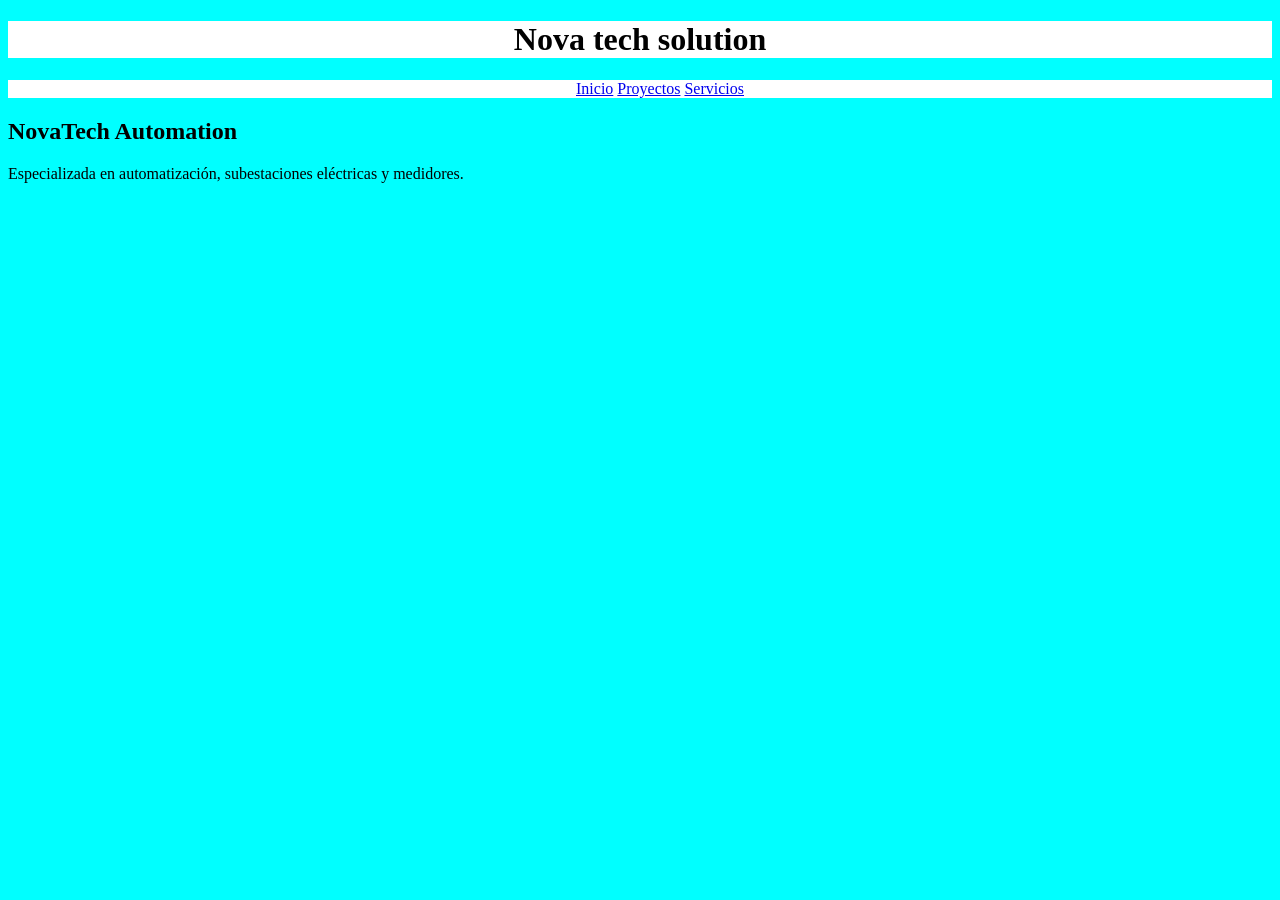
<file: index.html>
<!DOCTYPE html>
<html lang="en">
<head>
    <meta charset="UTF-8">
    <meta name="viewport" content="width=device-width, initial-scale=1.0">
    <title>Document</title>
    <link rel="stylesheet" href="estilos.css">
</head>
<body>
    <header>
        <h1>Nova tech solution</h1>

    <nav class="contenedor">
        <ul>
            <a href="index.html">Inicio</a>
            <a href="Proyectos.html">Proyectos</a>
            <a href="servicios.html">Servicios</a>
        </ul>
    </nav>
    </header>

    <div class="bloques">
        <div class="caja1">
            <h2>NovaTech Automation</h2>
            <p>Especializada en automatización, subestaciones eléctricas y medidores.</p>
            <img href="descarga.png">
        </div>

        <div class="caja2">

        </div>
    </div>
</body>
</html>
</file>
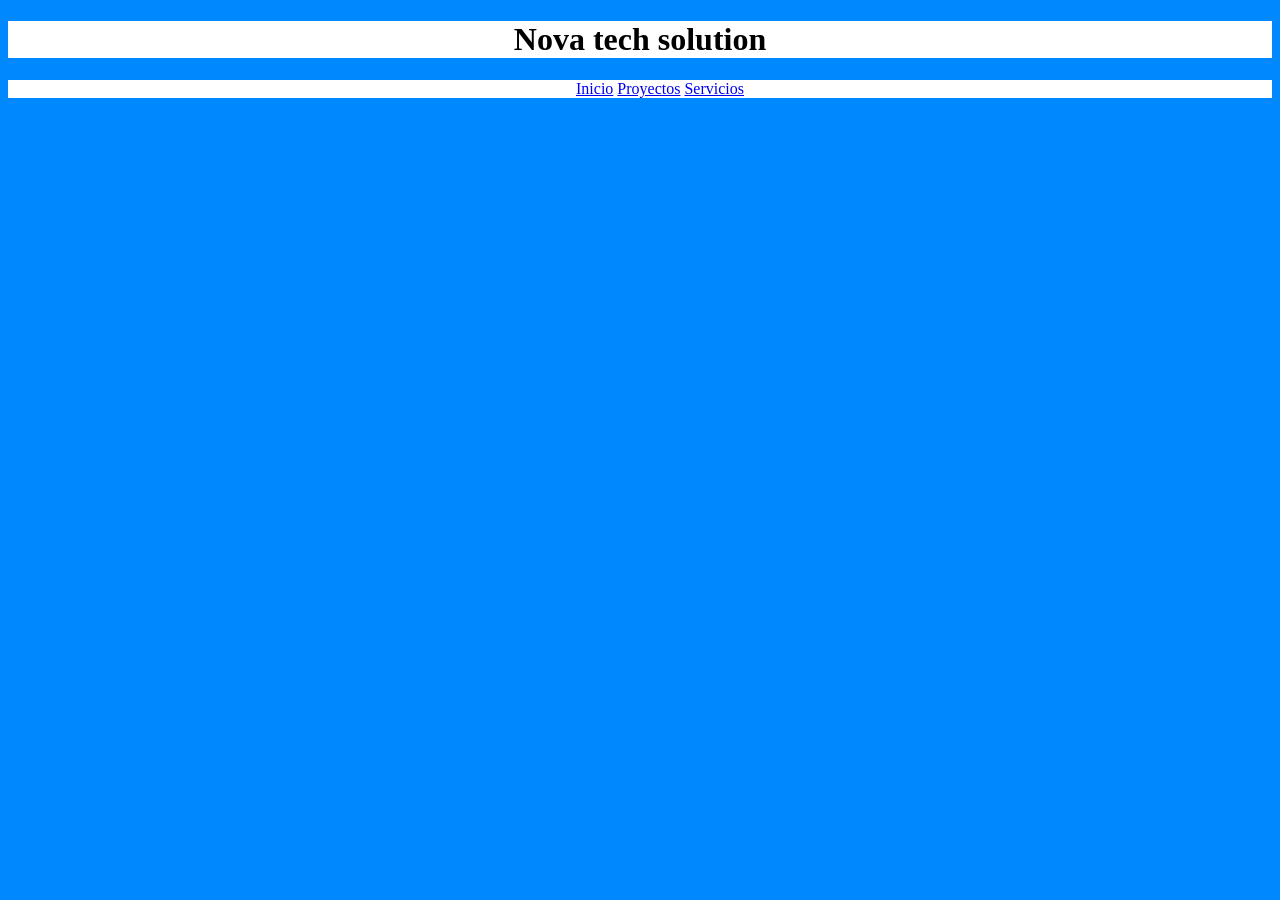
<file: Proyectos.html>
<!DOCTYPE html>
<html lang="en">
<head>
    <meta charset="UTF-8">
    <meta name="viewport" content="width=device-width, initial-scale=1.0">
    <title>Document</title>
    <link rel="stylesheet" href="proyectos.css"
</head>
<body>
    <header>
        <h1>Nova tech solution</h1>

    <nav class="contenedor">
        <ul>
            <a href="index.html">Inicio</a>
            <a href="Proyectos.html">Proyectos</a>
            <a href="servicios.html">Servicios</a>
        </ul>
    </nav>
    </header>
</body>
</html>
</file>
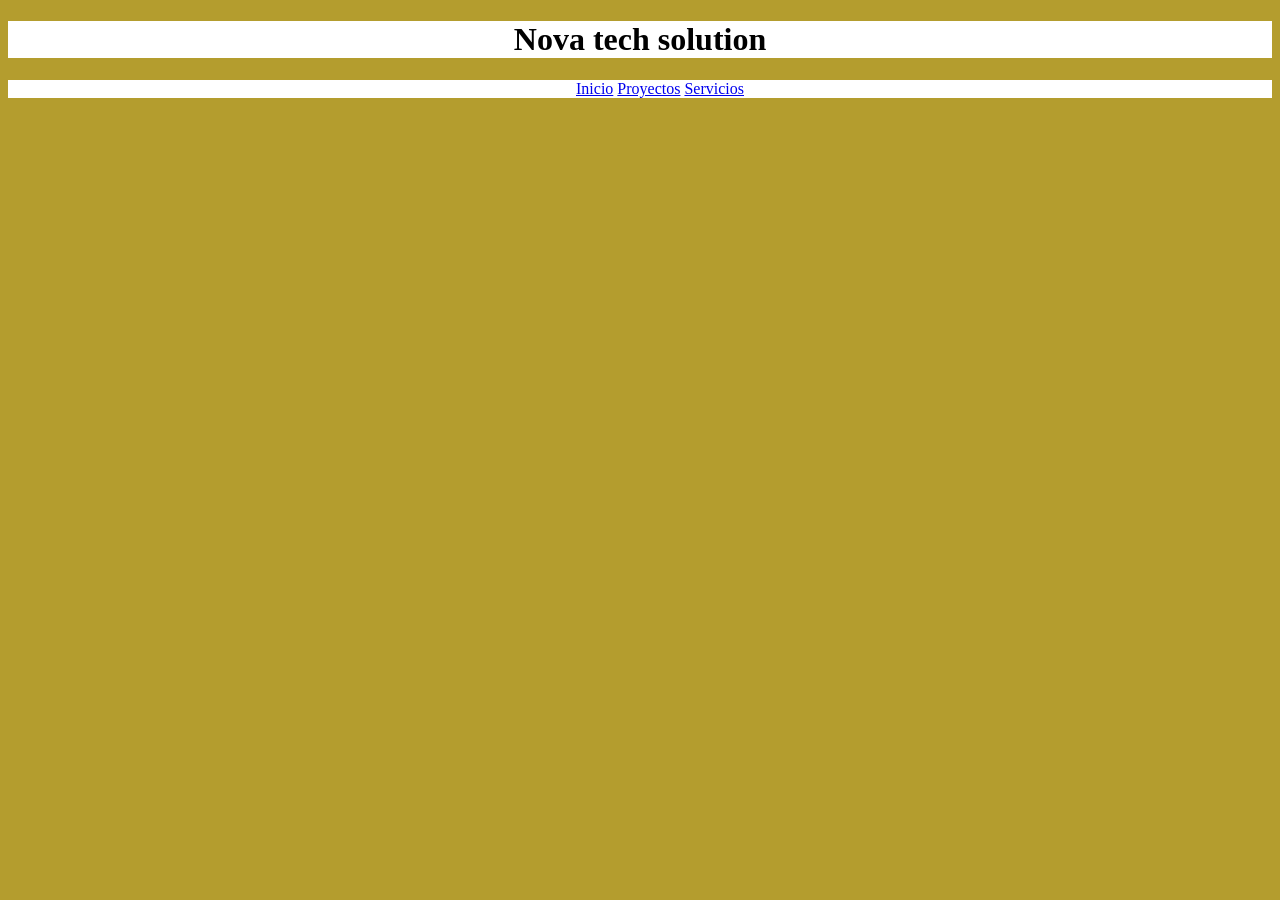
<file: servicios.html>
<!DOCTYPE html>
<html lang="en">
<head>
    <meta charset="UTF-8">
    <meta name="viewport" content="width=device-width, initial-scale=1.0">
    <title>Document</title>
    <link rel="stylesheet" href="servicios.css">
</head>
<body>
    <header>
        <h1>Nova tech solution</h1>

    <nav class="contenedor">
        <ul>
            <a href="index.html">Inicio</a>
            <a href="Proyectos.html">Proyectos</a>
            <a href="servicios.html">Servicios</a>
        </ul>
    </nav>
    </header>
</body>
</html>
</file>
<file: estilos.css>
body{
    background-color: aqua;
}
h1{
    background-color: white;
    text-align: center;
}
.contenedor{
    background-color: white;
}

header{
    text-align: center;
}

nav{
    text-align: center;
}
</file>
<file: proyectos.css>
body{
    background-color: rgb(0, 136, 255);
}
h1{
    background-color: white;
    text-align: center;
}
.contenedor{
    background-color: white;
}

header{
    text-align: center;
    justify-content: space-evenly;
}
</file>
<file: servicios.css>
body{
    background-color: rgb(180, 157, 46);
}
h1{
    background-color: white;
    text-align: center;
}
.contenedor{
    background-color: white;
}

header{
    text-align: center;
    justify-content: space-evenly;
}
</file>
